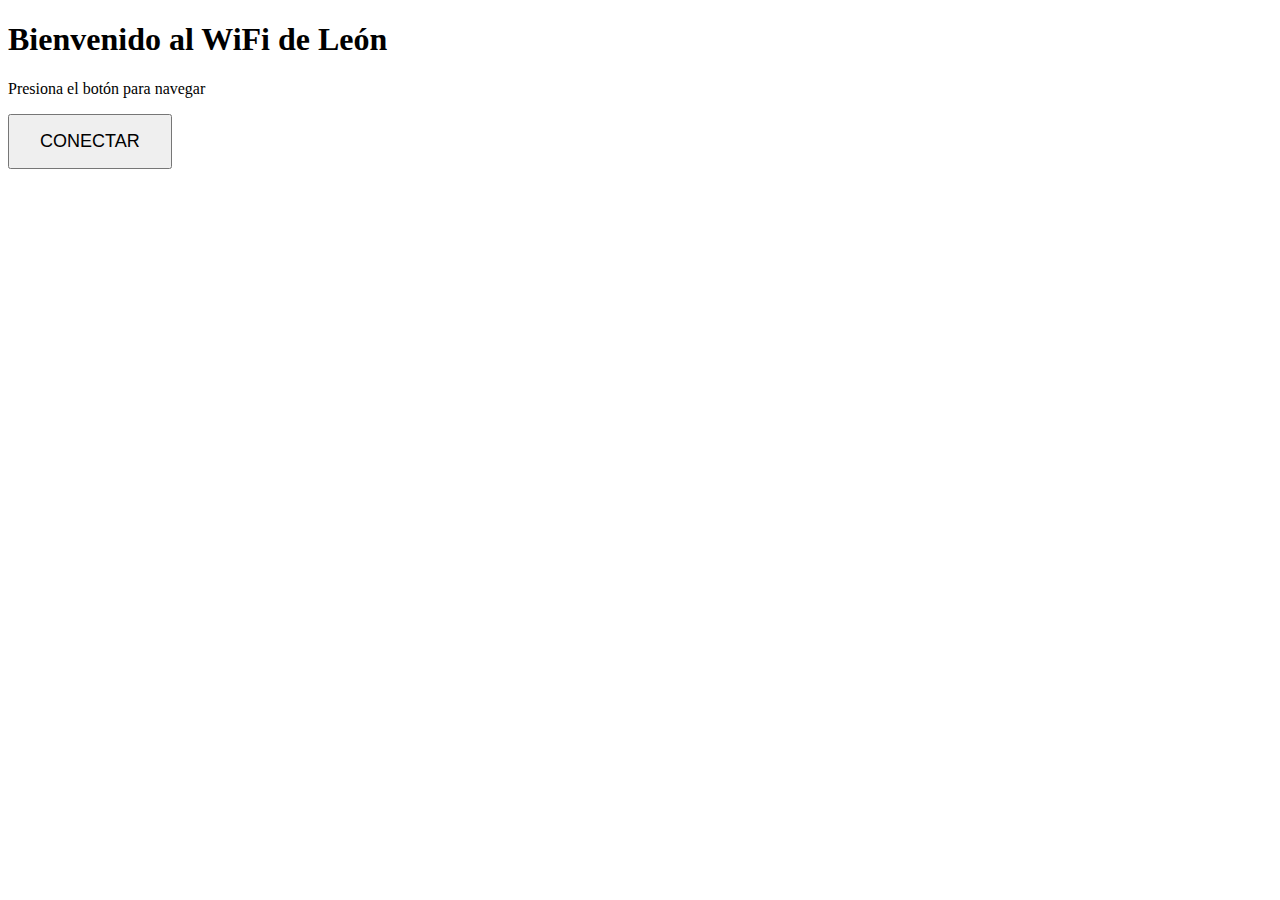
<file: index.html>
<!DOCTYPE html>
<html>
<head>
    <title>WiFi León - Acceso</title>
    <script>
        function login() {
            // 1. Extraer parámetros de la URL que envía el AP automáticamente
            const urlParams = new URLSearchParams(window.location.search);
            const ga_ap_mac = urlParams.get('ga_ap_mac');
            const ga_client_mac = urlParams.get('ga_client_mac');
            const ga_rssi = urlParams.get('ga_rssi');
            const ga_ssid = urlParams.get('ga_ssid');

            // 2. Construir el POST hacia cnMaestro
            // Al estar en modo 'Standard', el POST va a la URL de administración
            const postUrl = "https://us-e1-s30-prewqmt4q4.cloud.cambiumnetworks.com/cgi-bin/hotspot_login.cgi";

            const form = document.createElement('form');
            form.method = 'POST';
            form.action = postUrl;

            // Campos requeridos por cnMaestro para Clickthrough
            const fields = {
                'ga_ap_mac': ga_ap_mac,
                'ga_client_mac': ga_client_mac,
                'ga_rssi': ga_rssi,
                'ga_ssid': ga_ssid,
                'login': 'true' // Indica que se desea iniciar sesión
            };

            for (const key in fields) {
                const input = document.createElement('input');
                input.type = 'hidden';
                input.name = key;
                input.value = fields[key];
                form.appendChild(input);
            }

            document.body.appendChild(form);
            form.submit();
        }
    </script>
</head>
<body>
    <h1>Bienvenido al WiFi de León</h1>
    <p>Presiona el botón para navegar</p>
    <button onclick="login()" style="padding: 15px 30px; font-size: 18px;">CONECTAR</button>
</body>
</html>
</file>
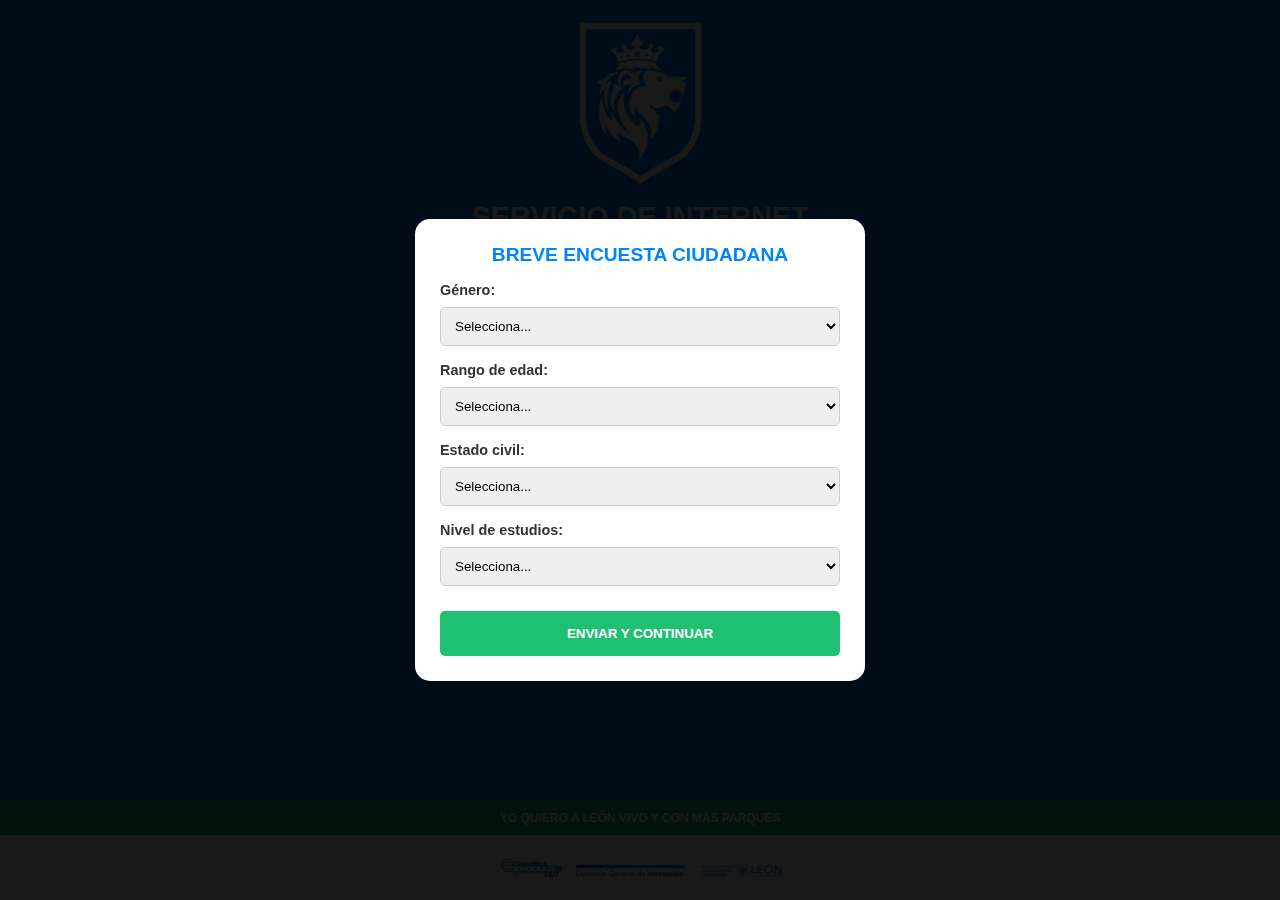
<file: !DOCTYPE.html>
<!DOCTYPE html>
<html lang="es">
<head>
    <meta charset="UTF-8">
    <meta name="viewport" content="width=device-width, initial-scale=1.0">
    <title>Portal Cautivo - León 2026</title>
    <style>
        body { margin: 0; padding: 0; font-family: 'Arial', sans-serif; background-color: #0084FF; color: white; text-align: center; }
        .container { width: 100%; max-width: 500px; margin: auto; padding: 20px; box-sizing: border-box; padding-bottom: 180px; }
        .header img { width: 130px; margin-bottom: 10px; }
        h1 { font-size: 1.8rem; text-transform: uppercase; margin: 0; line-height: 1.1; }
        .sub-header { font-size: 1.1rem; font-weight: bold; margin-top: 5px; }
        
        .status-icons { display: flex; justify-content: center; gap: 20px; margin: 20px 0; }
        
        /* SECCIÓN DE TEXTOS SOLICITADOS */
        .info-section { font-size: 0.9rem; line-height: 1.5; margin: 20px 0; padding: 0 10px; }
        .info-section p { margin-bottom: 15px; }
        .phone-block { font-size: 1.2rem; font-weight: bold; display: block; margin-top: 8px; border: 1px dashed white; padding: 5px; border-radius: 5px; }

        .btn-access { background-color: white; color: #0084FF; border: none; border-radius: 30px; padding: 15px 35px; font-weight: bold; cursor: pointer; text-transform: uppercase; box-shadow: 0 4px 10px rgba(0,0,0,0.2); }
        
        /* MODAL ENCUESTA */
        #surveyModal { display: none; position: fixed; top: 0; left: 0; width: 100%; height: 100%; background: rgba(0,0,0,0.9); z-index: 1000; justify-content: center; align-items: center; }
        .modal-content { background: white; color: #333; padding: 25px; border-radius: 15px; width: 85%; max-width: 400px; text-align: left; overflow-y: auto; max-height: 90vh; }
        .modal-content label { font-weight: bold; font-size: 0.9rem; }
        .modal-content select { width: 100%; padding: 10px; margin: 8px 0 15px 0; border: 1px solid #ccc; border-radius: 5px; }
        .btn-submit { background: #20C073; color: white; border: none; padding: 15px; width: 100%; border-radius: 5px; font-weight: bold; cursor: pointer; text-transform: uppercase; margin-top: 10px; }

        /* FOOTER */
        .footer { position: fixed; bottom: 0; width: 100%; z-index: 500; }
        .green-bar { background: #20C073; padding: 10px; font-weight: bold; font-size: 0.75rem; color: white; }
        .white-bar { background: white; padding: 10px; border-top: 1px solid #ddd; }
        .white-bar img { max-width: 90%; height: auto; max-height: 40px; }
    </style>
</head>
<body>

<div class="container">
    <div class="header">
        <img src="logo-leon.png" alt="León">
        <h1>Servicio de Internet Gratuito</h1>
        <div class="sub-header">EN PARQUES Y ESPACIOS PÚBLICOS</div>
    </div>

    <div class="status-icons">
        <img src="wifi-icon.png" width="70" alt="WiFi">
        <img src="timer-icon.png" width="70" alt="50 min">
    </div>

    <div class="info-section">
        <p>Cada sesión se encuentra <b>limitada a 50 minutos</b>, una vez concluido ese tiempo podrás conectarte al cabo de 5 minutos.</p>
        <p>El sistema soporta un <b>límite de usuarios</b>, por lo que se pide paciencia mientras otro usuario concluye su sesión.</p>
        <p>Para información acerca del servicio ó en caso de fallas, reportarlo al:
            <span class="phone-block">477 429 74 46</span>
        </p>
    </div>

    <div id="connectSection" style="display:none;">
        <form method="post" action="https://portal.cambiumnetworks.com/cgi-bin/login">
            <input type="hidden" name="ga_success_url" value="https://empleo.leon.gob.mx">
            <input type="hidden" name="ga_user_id" value="">
            <input type="hidden" name="ga_ap_mac" value="">
            <button type="submit" class="btn-access">Acepto Condiciones y Conectar</button>
        </form>
    </div>
</div>

<div id="surveyModal">
    <div class="modal-content">
        <h2 style="color:#0084FF; margin-top:0; font-size: 1.2rem; text-align: center;">BREVE ENCUESTA CIUDADANA</h2>
        <form id="googleSurvey" action="https://docs.google.com/forms/d/e/1FAIpQLScmM9i_9-1mThNTYMDmPZWDrbYvMvhrXducX65l2SSkF1rkxA/formResponse" method="POST" target="hidden_iframe">
            
            <label>Género:</label>
            <select name="entry.550879783" required>
                <option value="">Selecciona...</option>
                <option value="Hombre">Hombre</option>
                <option value="Mujer">Mujer</option>
                <option value="No quiero decirlo">No quiero decirlo</option>
            </select>

            <label>Rango de edad:</label>
            <select name="entry.1118154402" required>
                <option value="">Selecciona...</option>
                <option value="Menos de 18 años">Menos de 18 años</option>
                <option value="18-25 años">18-25 años</option>
                <option value="26-35 años">26-35 años</option>
                <option value="36-45 años">36-45 años</option>
                <option value="46-55 años">46-55 años</option>
                <option value="56-64 años">56-64 años</option>
                <option value="65 y más">65 y más</option>
            </select>

            <label>Estado civil:</label>
            <select name="entry.441314420" required>
                <option value="">Selecciona...</option>
                <option value="Soltero(a)">Soltero(a)</option>
                <option value="Casado(a)">Casado(a)</option>
                <option value="Divorciado(a)">Divorciado(a)</option>
                <option value="Viudo(a)">Viudo(a)</option>
                <option value="Unión libre">Unión libre</option>
            </select>

            <label>Nivel de estudios:</label>
            <select name="entry.38432281" required>
                <option value="">Selecciona...</option>
                <option value="Primaria">Primaria</option>
                <option value="Secundaria">Secundaria</option>
                <option value="Preparatoria o técnico">Preparatoria o técnico</option>
                <option value="Técnico Superior universitario">Técnico Superior universitario</option>
                <option value="Universidad">Universidad</option>
                <option value="Sin estudios">Sin estudios</option>
            </select>

            <input type="hidden" name="entry.1610266945" id="hidden_mac">
            <input type="hidden" name="entry.852007566" id="hidden_device">

            <button type="submit" class="btn-submit" onclick="submitted=true;">Enviar y Continuar</button>
        </form>
    </div>
</div>

<div class="footer">
    <div class="green-bar">YO QUIERO A LEÓN VIVO Y CON MÁS PARQUES</div>
    <div class="white-bar"><img src="logos-footer.png" alt="Logos"></div>
</div>

<iframe name="hidden_iframe" id="hidden_iframe" style="display:none;" onload="if(typeof submitted !== 'undefined' && submitted) { finishSurvey(); }"></iframe>

<script>
    var submitted = false;

    function captureData() {
        const params = new URLSearchParams(window.location.search);
        // MAC del cliente enviada por cnMaestro
        document.getElementById('hidden_mac').value = params.get('ga_cm_mac') || 'No capturada';
        // Modelo del celular detectado por el navegador
        document.getElementById('hidden_device').value = navigator.userAgent;
    }

    window.onload = function() {
        captureData();
        // Si ya contestó antes, no molestar
        if (localStorage.getItem('encuesta_leon_v1') === 'true') {
            document.getElementById('surveyModal').style.display = "none";
            document.getElementById('connectSection').style.display = "block";
        } else {
            document.getElementById('surveyModal').style.display = "flex";
        }
    };

    function finishSurvey() {
        localStorage.setItem('encuesta_leon_v1', 'true');
        document.getElementById('surveyModal').style.display = "none";
        document.getElementById('connectSection').style.display = "block";
    }
</script>
</body>
</html>
</file>
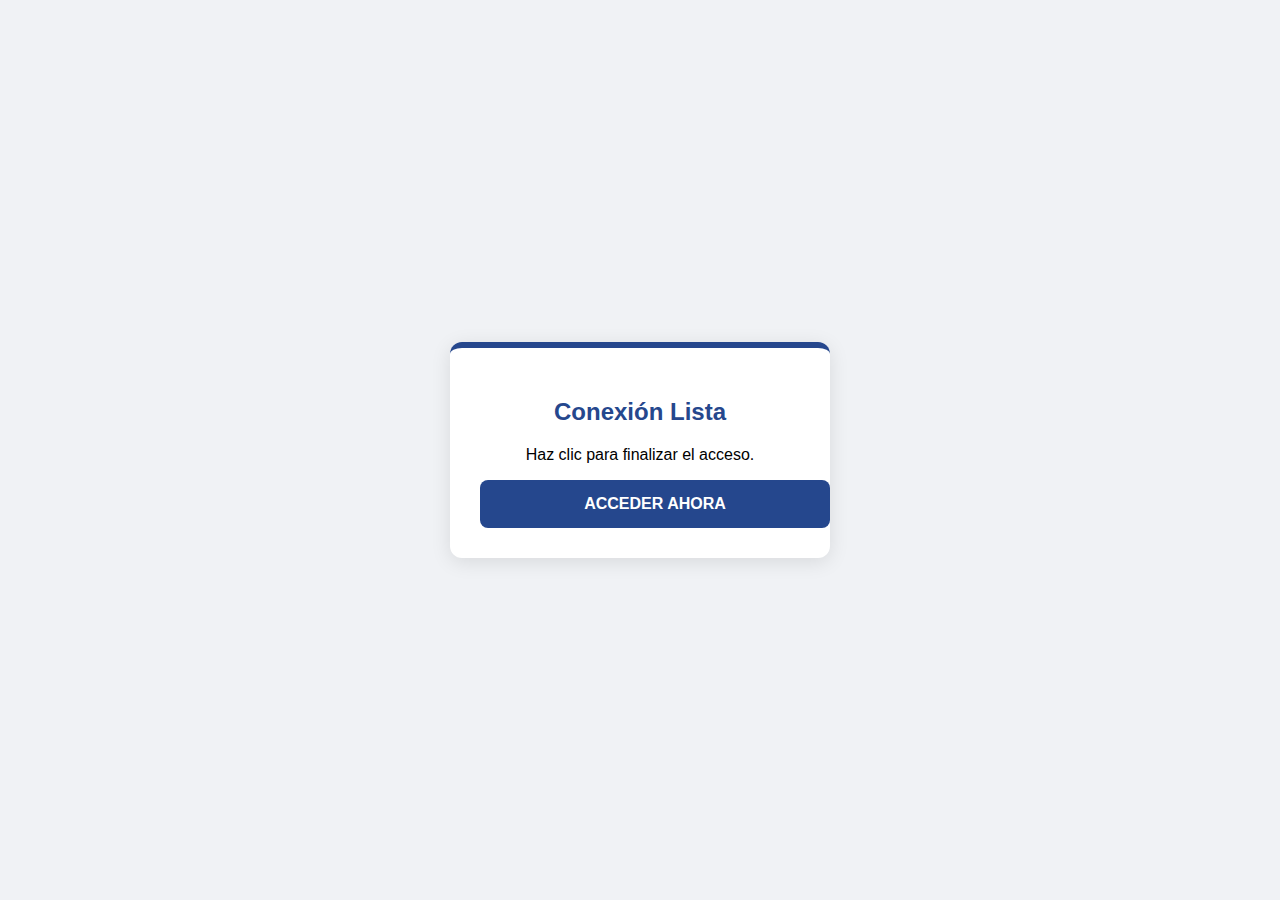
<file: OLD_index.html>
<!DOCTYPE html>
<html lang="es">
<head>
    <meta charset="UTF-8">
    <meta name="viewport" content="width=device-width, initial-scale=1.0">
    <title>Wi-Fi Access</title>
    <style>
        body { font-family: 'Segoe UI', sans-serif; background: #f0f2f5; display: flex; justify-content: center; align-items: center; height: 100vh; margin: 0; }
        .card { background: white; padding: 30px; border-radius: 12px; box-shadow: 0 4px 20px rgba(0,0,0,0.1); text-align: center; width: 320px; border-top: 6px solid #25478d; }
        .btn { background-color: #25478d; color: white; border: none; padding: 15px; width: 100%; border-radius: 8px; font-size: 16px; font-weight: bold; cursor: pointer; text-decoration: none; display: block; }
    </style>
</head>
<body>

<div class="card">
    <h2 style="color:#25478d">Conexión Lista</h2>
    <p>Haz clic para finalizar el acceso.</p>
    <a href="#" id="connectBtn" class="btn">ACCEDER AHORA</a>
</div>

<script>
    document.getElementById('connectBtn').addEventListener('click', function(e) {
        e.preventDefault();
        const urlParams = new URLSearchParams(window.location.search);
        
        // Parámetros capturados
        const ap = urlParams.get('ga_ap_mac');
        const client = urlParams.get('ga_cmac') || urlParams.get('ga_client_mac');
        const session = urlParams.get('s');
        const ssid = urlParams.get('ga_ssid');
        // Si el servidor es 192.168.x.x, lo cambiamos por el nombre DNS para evitar el error de certificado
        let server = urlParams.get('ga_srvr');
        if (!server || server.includes('192.168')) {
            server = "us-e1-s30-prewqmt4q4.cloud.cambiumnetworks.com";
        }
        const redir = urlParams.get('ga_continue_url') || "http://connectivitycheck.gstatic.com/generate_204";

        // IMPORTANTE: Cambiamos a HTTP (sin S) para la validación inicial 
        // si el certificado sigue dando problemas, o forzamos el subdominio guest.
        const finalUrl = https://${server}/guestportal/login? + 
                         freeAccess=true& +
                         ga_ap_mac=${encodeURIComponent(ap)}& +
                         ga_cmac=${encodeURIComponent(client)}& +
                         ga_srvr=${encodeURIComponent(server)}& +
                         ga_ssid=${encodeURIComponent(ssid)}& +
                         s=${encodeURIComponent(session)}& +
                         ga_continue_url=${encodeURIComponent(redir)};

        window.location.href = finalUrl;
    });
</script>

</body>
</html>
</file>
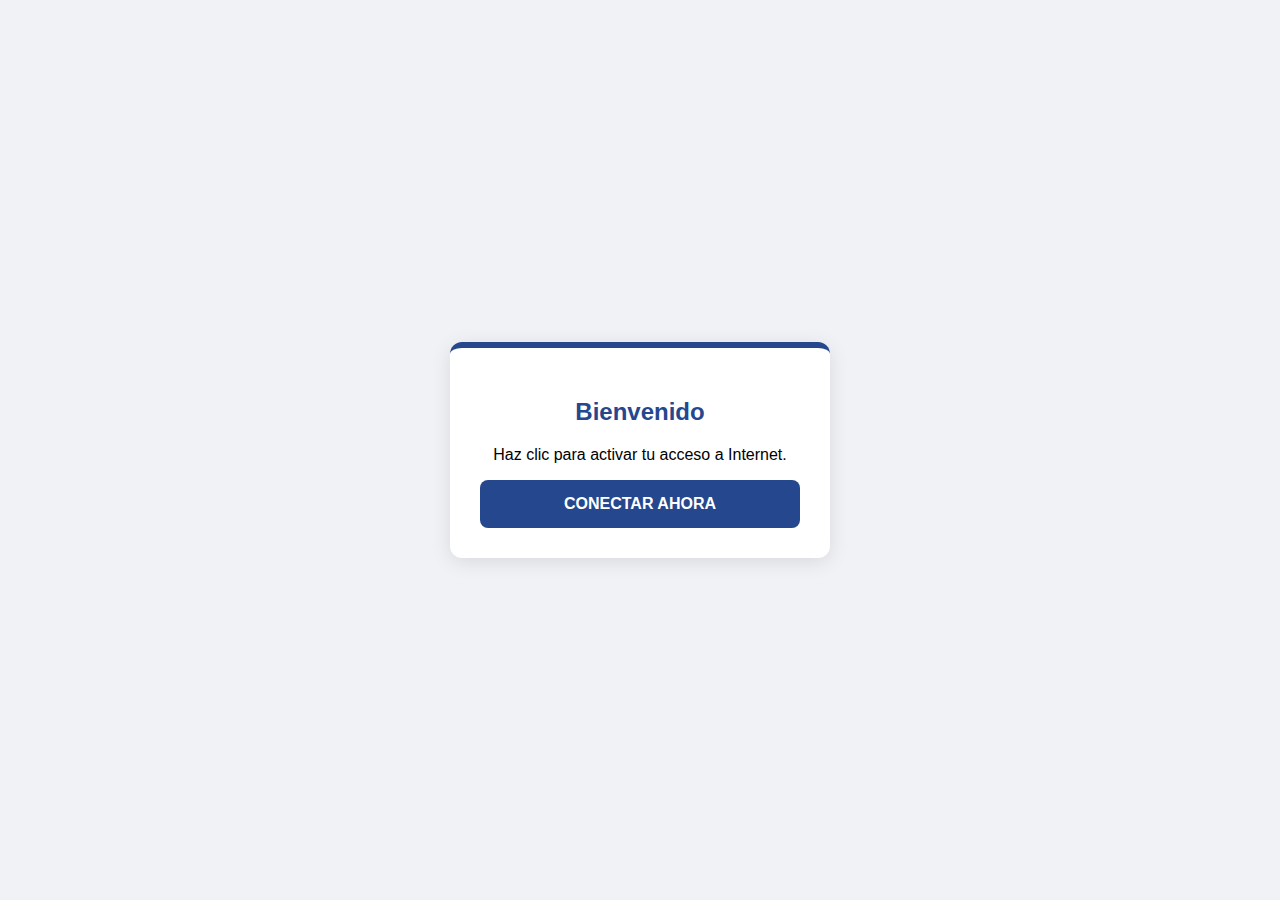
<file: OLdindex.html>
<!DOCTYPE html>
<html lang="es">
<head>
    <meta charset="UTF-8">
    <meta name="viewport" content="width=device-width, initial-scale=1.0">
    <title>Acceso Wi-Fi</title>
    <style>
        body { font-family: 'Segoe UI', sans-serif; background-color: #f0f2f5; display: flex; justify-content: center; align-items: center; height: 100vh; margin: 0; }
        .card { background: white; padding: 30px; border-radius: 12px; box-shadow: 0 4px 20px rgba(0,0,0,0.1); text-align: center; width: 320px; border-top: 6px solid #25478d; }
        .btn { background-color: #25478d; color: white; border: none; padding: 15px; width: 100%; border-radius: 8px; font-size: 16px; font-weight: bold; cursor: pointer; text-decoration: none; display: block; box-sizing: border-box; }
        .btn:active { transform: scale(0.98); }
        #loader { display: none; margin-top: 15px; color: #666; font-size: 14px; }
    </style>
</head>
<body>

<div class="card">
    <h2 style="color:#25478d">Bienvenido</h2>
    <p>Haz clic para activar tu acceso a Internet.</p>
    
    <a href="#" id="connectBtn" class="btn">CONECTAR AHORA</a>
    
    <div id="loader">Procesando acceso...</div>
</div>

<script>
    document.getElementById('connectBtn').addEventListener('click', function(e) {
        e.preventDefault();
        document.getElementById('loader').style.display = 'block';
        this.style.opacity = '0.5';
        this.style.pointerEvents = 'none';

        const urlParams = new URLSearchParams(window.location.search);
        
        // Extraemos todos los datos que el AP nos pasó
        const ap = urlParams.get('ga_ap_mac');
        const client = urlParams.get('ga_cmac') || urlParams.get('ga_client_mac');
        const session = urlParams.get('s');
        const ssid = urlParams.get('ga_ssid');
        const server = urlParams.get('ga_srvr') || "us-e1-s30-prewqmt4q4.cloud.cambiumnetworks.com";
        const redir = urlParams.get('ga_continue_url') || "https://www.google.com";

        // Construimos la URL de login mediante método GET (directo en la URL)
        // Esto evita que CloudFront dispare el error 403 Forbidden
        const finalUrl = `https://${server}/guestportal/login?` + 
                         `freeAccess=true&` +
                         `ga_ap_mac=${encodeURIComponent(ap)}&` +
                         `ga_cmac=${encodeURIComponent(client)}&` +
                         `ga_srvr=${encodeURIComponent(server)}&` +
                         `ga_ssid=${encodeURIComponent(ssid)}&` +
                         `s=${encodeURIComponent(session)}&` +
                         `ga_continue_url=${encodeURIComponent(redir)}`;

        // Saltamos directamente a la validación de Cambium
        window.location.href = finalUrl;
    });
</script>

</body>
</html>
</file>
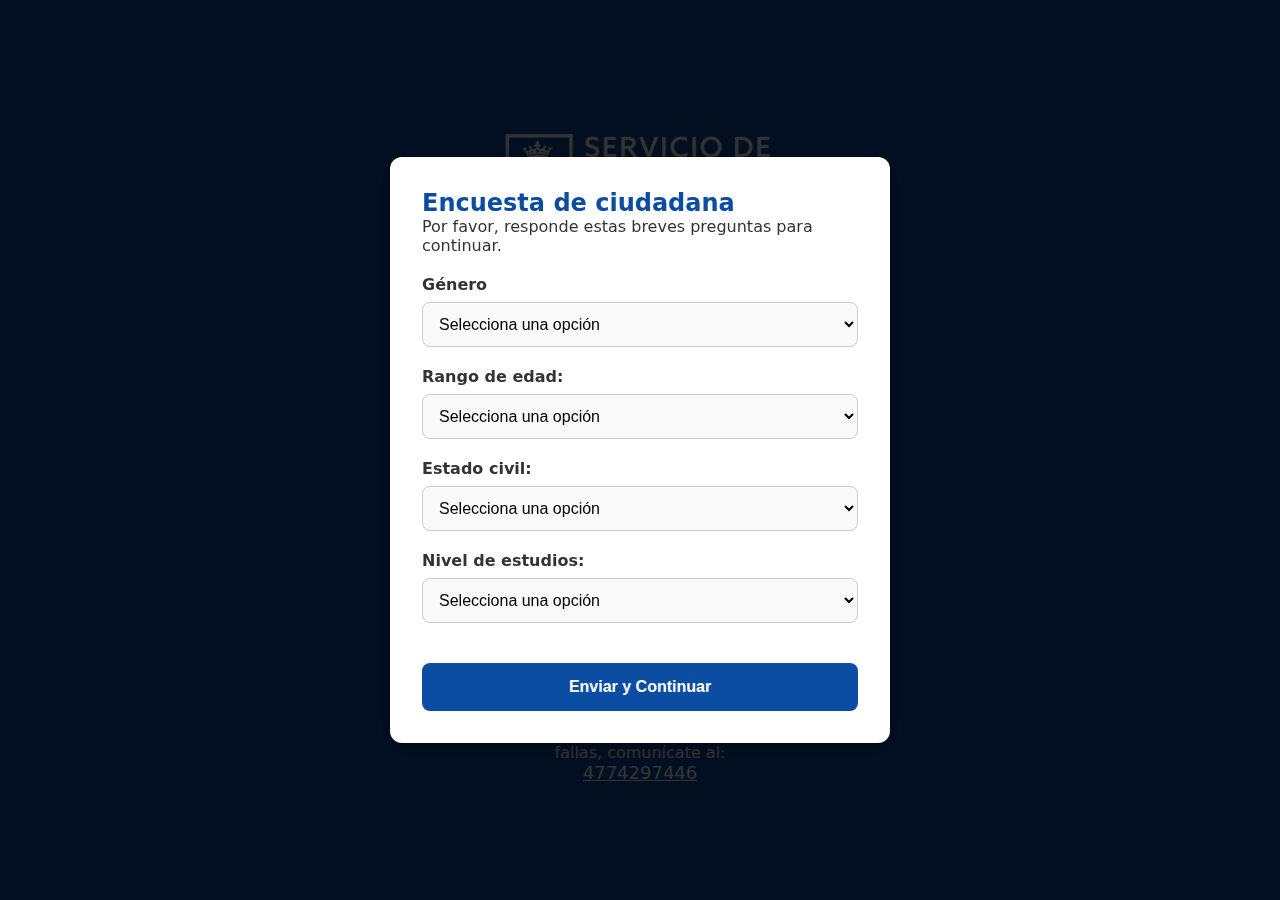
<file: Portal Cautivo.html>
<!DOCTYPE html>
<!-- saved from url=(0032)https://cp.sysgto.com/index.html -->
<html lang="es"><head><meta http-equiv="Content-Type" content="text/html; charset=UTF-8">
    
    <meta name="viewport" content="width=device-width, initial-scale=1.0, maximum-scale=1.0, user-scalable=no">
    <title>Portal Cautivo</title>
    <link rel="stylesheet" href="./Portal Cautivo_files/styles.css">
</head>
<body>

    <div class="container">
        <img src="./Portal Cautivo_files/captiveportal-banner.png" alt="Logo" class="logo">
        
        <div class="status-icons">
            <img src="./Portal Cautivo_files/zona-wifi.png" width="150" alt="WiFi">
            <img src="./Portal Cautivo_files/50minutos.png" width="150" alt="50 min">
        </div>

        <div class="terms-box">
            <p style="text-align: center;">
                Cada sesión tiene una duración máxima de 50 minutos. Al finalizar, podrás volver a conectarte después de 5 minutos.<br>
                Para utilizar el servicio de internet gratuito es necesario realizar un registro previo. <br>
                La cobertura del servicio WiFi es de aproximadamente 30 a 40 metros alrededor del nodo.
            </p>
        </div>

        <form id="loginForm" method="post" action="https://us-e1-s30-prewqmt4q4.cloud.cambiumnetworks.com/api/v2/ext-portals/login">
            <input type="hidden" name="ga_ap_mac" value="">
            <input type="hidden" name="ga_client_mac" value="">
            <input type="hidden" name="ga_nas_id" value="">
            <input type="hidden" name="ga_ssid" value="">
            <input type="hidden" name="ga_request_id" value="">
            <input type="hidden" name="ga_success_url" value="https://empleo.leon.gob.mx">
            
            <button id="connectBtn" class="btn" type="submit" disabled="">Acepto Condiciones y Conectar</button>
        </form>
        <div>
            <p>Para mayor información o para reportar fallas, comunícate al: <br>
                <a href="tel:4774297446" style="margin-top: 10px; color: #ffffff; text-decoration: underline; font-size: 18px;">4774297446</a>
            </p>
        </div>
    </div>

    <!-- Modal de Encuesta -->
    <div id="surveyModal" class="modal-overlay active">
        <div class="modal-content">
            <div class="modal-header">
                <h2>Encuesta de ciudadana</h2>
                <p>Por favor, responde estas breves preguntas para continuar.</p>
            </div>
            
            <form id="surveyForm">
                <div class="form-group">
                    <label for="genero">Género</label>
                    <select id="genero" name="genero" required="">
                        <option value="" disabled="" selected="">Selecciona una opción</option>
                        <option value="Hombre">Hombre</option>
                        <option value="Mujer">Mujer</option>
                        <option value="No quiero decirlo">No quiero decirlo</option>
                    </select>
                </div>
                <div class="form-group">
                    <label for="rango_edad">Rango de edad:</label>
                    <select id="rango_edad" name="rango_edad" required="">
                        <option value="" disabled="" selected="">Selecciona una opción</option>
                        <option value="18-25 años">18-25 años</option>
                        <option value="26-35 años">26-35 años</option>
                        <option value="36-45 años">36-45 años</option>
                        <option value="46-55 años">46-55 años</option>
                        <option value="56-64 años">56-64 años</option>
                        <option value="65 y más">65 y más</option>
                    </select>
                </div>
                <div class="form-group">
                    <label for="estado_civil">Estado civil:</label>
                    <select id="estado_civil" name="estado_civil" required="">
                        <option value="" disabled="" selected="">Selecciona una opción</option>
                        <option value="Soltero(a)">Soltero(a)</option>
                        <option value="Casado(a)">Casado(a)</option>
                        <option value="Divorciado(a)">Divorciado(a)</option>
                        <option value="Viudo(a)">Viudo(a)</option>
                        <option value="Unión libre">Unión libre</option>
                    </select>
                </div>
                <div class="form-group">
                    <label for="nive_estudios">Nivel de estudios:</label>
                    <select id="nive_estudios" name="nive_estudios" required="">
                        <option value="" disabled="" selected="">Selecciona una opción</option>
                        <option value="Primaria">Primaria</option>
                        <option value="Secundaria">Secundaria</option>
                        <option value="Preparatoria o técnico">Preparatoria o técnico</option>
                        <option value="Técnico Superior universitario">Técnico Superior universitario</option>
                        <option value="Universidad">Universidad</option>
                        <option value="Sin estudios">Sin estudios</option>
                    </select>
                </div>
                <button type="submit" class="btn-primary">Enviar y Continuar</button>
            </form>
        </div>
    </div>

    <script src="./Portal Cautivo_files/script.js.descarga"></script>


</body></html>
</file>
<file: Portal Cautivo_files/styles.css>
:root {
  --primary-color: #0a4da2;
  --text-color: #ffffff;
  --modal-bg: #ffffff;
  --modal-text: #333333;
  --btn-color: #007bff;
  --btn-text: #ffffff;
}

* {
  box-sizing: border-box;
  margin: 0;
  padding: 0;
}

body {
  background-color: var(--primary-color);
  color: var(--text-color);
  font-family: system-ui, -apple-system, BlinkMacSystemFont, "Segoe UI", Roboto,
    Helvetica, Arial, sans-serif;
  height: 100vh;
  display: flex;
  justify-content: center;
  align-items: center;
  text-align: center;
  overflow: hidden;
}

.container {
  width: 90%;
  max-width: 400px;
  display: flex;
  flex-direction: column;
  gap: 20px;
  padding: 20px;
}

h1 {
  font-size: 1.5rem;
  margin-bottom: 10px;
}

.terms-box {
  background-color: rgba(255, 255, 255, 0.1);
  border: 1px solid rgba(255, 255, 255, 0.3);
  border-radius: 8px;
  padding: 15px;
  height: 200px;
  overflow-y: auto;
  text-align: left;
  font-size: 0.9rem;
  line-height: 1.4;
}

.btn {
  background-color: #ffffff;
  color: var(--primary-color);
  border: none;
  padding: 15px;
  font-size: 14px;
  font-weight: bold;
  border-radius: 8px;
  cursor: pointer;
  width: 100%;
  transition: opacity 0.3s;
  text-transform: uppercase;
}

.btn:disabled {
  opacity: 0.5;
  cursor: not-allowed;
  background-color: #cccccc;
  color: #666666;
}

.btn:active {
  opacity: 0.8;
}

/* Modal Styles */
.modal-overlay {
  position: fixed;
  top: 0;
  left: 0;
  width: 100%;
  height: 100%;
  background-color: rgba(0, 0, 0, 0.8);
  display: flex;
  justify-content: center;
  align-items: flex-end; /* Mobile: bottom sheet style or center? Prompt says "Cubrir toda la pantalla en móvil" or "Responsive" */
  z-index: 1000;
  opacity: 0;
  pointer-events: none;
  transition: opacity 0.3s;
}

.modal-overlay.active {
  opacity: 1;
  pointer-events: all;
}

.modal-content {
  background-color: var(--modal-bg);
  color: var(--modal-text);
  width: 100%;
  max-width: 500px; /* Tablet/Desktop limit */
  height: 100%; /* Mobile full screen */
  padding: 2rem;
  display: flex;
  flex-direction: column;
  justify-content: center;
  border-radius: 0;
  text-align: left;
}

@media (min-width: 768px) {
  .modal-overlay {
    align-items: center;
  }
  .modal-content {
    height: auto;
    border-radius: 12px;
    box-shadow: 0 4px 20px rgba(0, 0, 0, 0.3);
  }
}

.modal-header {
  margin-bottom: 20px;
}

.modal-header h2 {
  font-size: 1.5rem;
  color: var(--primary-color);
}

.form-group {
  margin-bottom: 20px;
}

.form-group label {
  display: block;
  margin-bottom: 8px;
  font-weight: bold;
}

select,
input {
  width: 100%;
  padding: 12px;
  font-size: 16px; /* Prevent zoom on iOS */
  border: 1px solid #ccc;
  border-radius: 8px;
  background-color: #f9f9f9;
}

.btn-primary {
  background-color: var(--primary-color);
  color: white;
  border: none;
  padding: 15px;
  font-size: 1rem;
  font-weight: bold;
  border-radius: 8px;
  width: 100%;
  margin-top: 20px;
}

.hidden {
  display: none !important;
}
</file>
